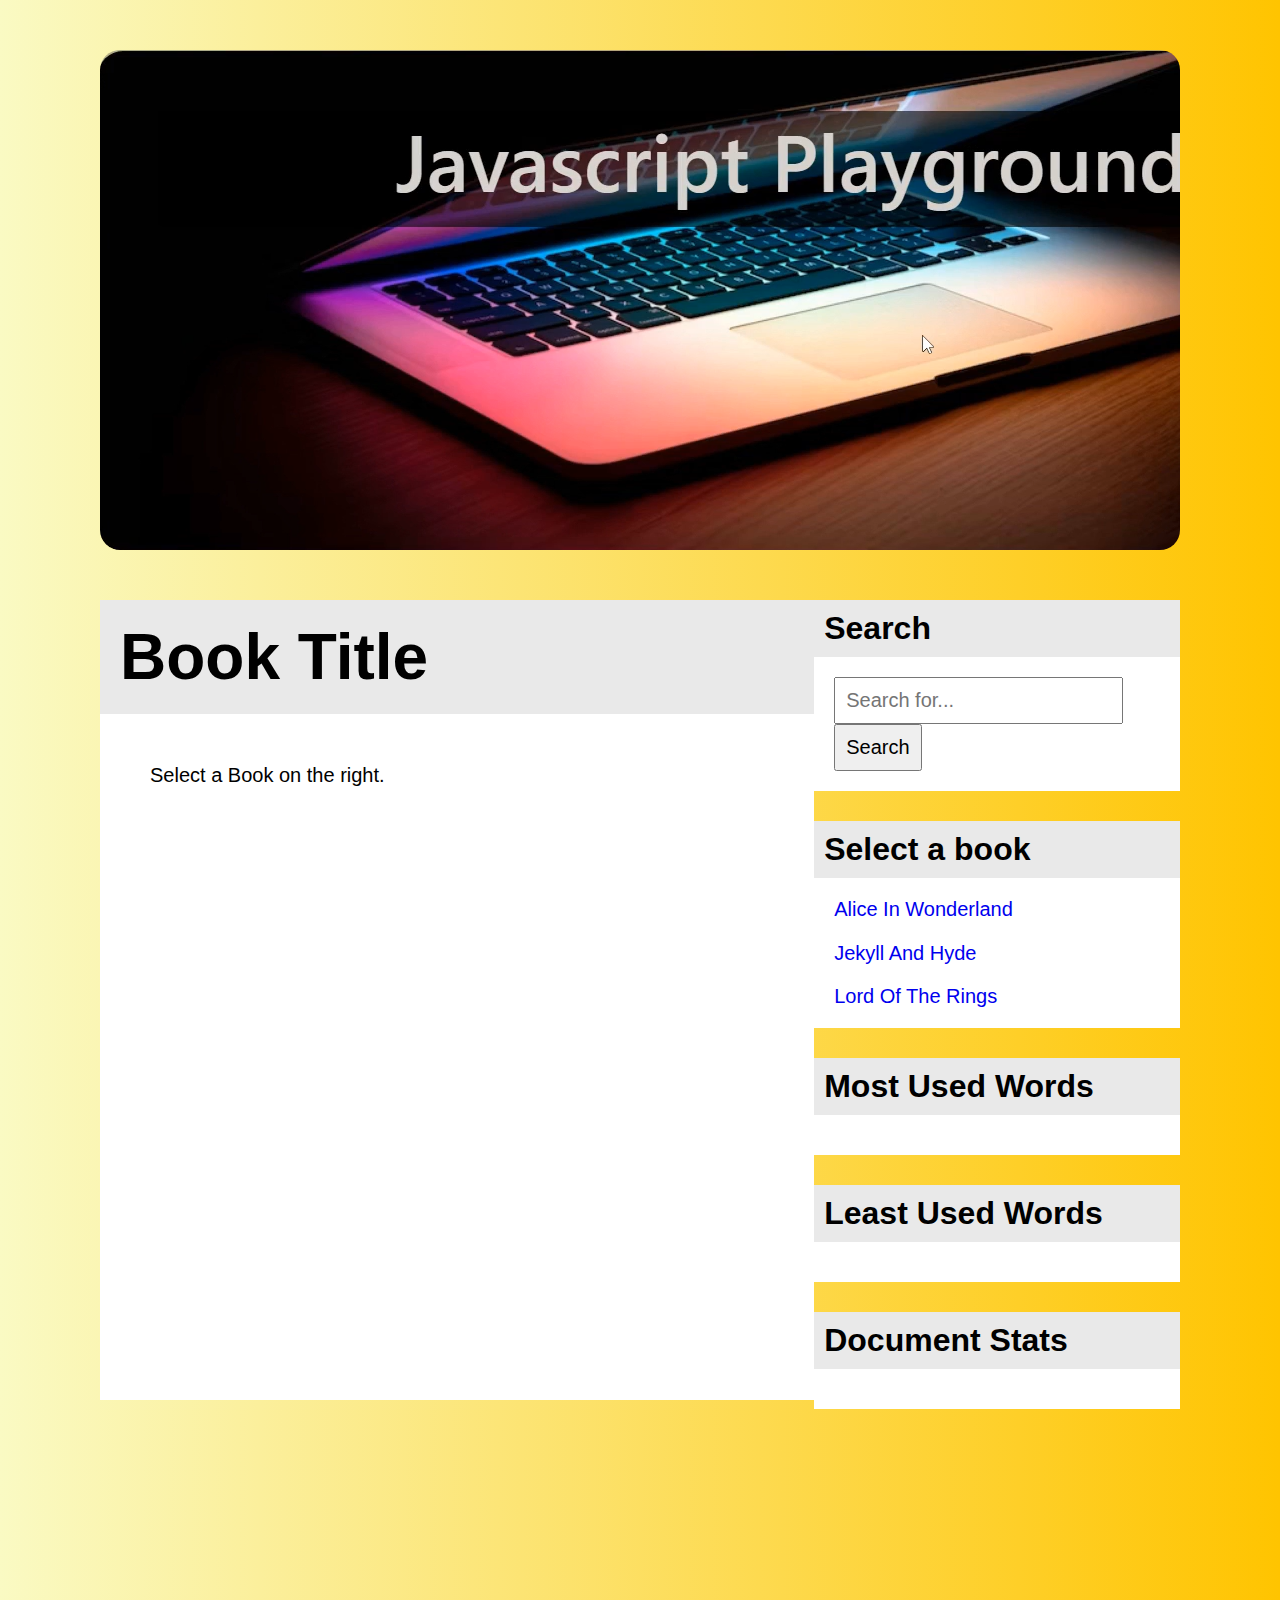
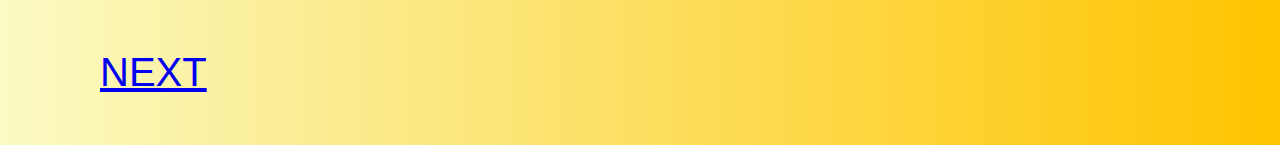
<file: index.html>
<!DOCTYPE html>
<html lang="en">
<head>
    <meta charset="UTF-8">
    <meta http-equiv="X-UA-Compatible" content="IE=edge">
    <meta name="viewport" content="width=device-width, initial-scale=1.0">
    <title>End Term Web Test</title>
    <link rel="stylesheet" href="./style.css">
</head>
<body>
    <header>
    </header>
    <main>
        <article>
            <h1 class="head h" id="bhead">Book Title</h1>
            <div class="bo b" id="btext">
                Select a Book on the right.
            </div>
        </article>
        <aside>
            <section class="search">
                <h1 class="head">Search</h1>
                <div class="bo">
                    <input type="text" placeholder="Search for...">
                    <button> Search</button>
                </div>
            </section>
            <section class="search">
                <h1 class="head">Select a book</h1>
                <div class="bo books">
                    <a href="./Books/AliceInWonderland.txt" id="alice">Alice In Wonderland</a>
                    <a href="./Books/JekyllAndHyde.txt" id="hyde">Jekyll And Hyde</a>
                    <a href="./Books/LOTR.txt" id="lord">Lord Of The Rings</a>
                </div>
            </section>
            <section class="search">
                <h1 class="head" >Most Used Words</h1>
                <div class="bo" id="m">
                    
                </div>
            </section>
            <section class="search">
                <h1 class="head">Least Used Words</h1>
                <div class="bo" id="l">
                    
                </div>
            </section>
            <section class="search">
                <h1 class="head">Document Stats</h1>
                <div class="bo" id="stats">
                    
                </div>
            </section>
            
        </aside>
    </main>
    <a href="./cardflip.html" id="game">NEXT</a>
    <script src="./main.js" type="module"></script>
</body>
</html>
</file>
<file: style.css>
body{
    background-image: linear-gradient(to right,rgb(250, 250, 195),rgb(255, 196, 0));
    padding: 50px 100px;
}
*{
    padding: 0;
    margin: 0;
    box-sizing: border-box;
    font-family: Arial, Helvetica, sans-serif;
}

header{
    height: 500px;
    display: flex;
    justify-content: center;
    align-items: center;
    background-image: url(./Images/back.png);
    border-radius: 20px;
}

main{
    padding: 50px 0px;
    display: flex;
    justify-content: space-between;
    align-items: flex-start;
}

aside{
    width: 420px;
    height: 1000px;
}

section{
    background-color: white;
    margin-bottom: 30px;
}

article{
    background-color: white;
    width: 820px;
    height: 800px;
    overflow: auto;
}

.bo{
    padding: 20px;
}

.head{
    padding: 10px;
    background-color: rgba(220, 220, 220, 0.623);
}


input[type="text"]{
    padding: 10px;
    font-size: 20px;
}

.books{
    height: 150px;
    font-size: 20px;
    display: flex;
    justify-content: space-between;
    align-items: flex-start;
    flex-direction: column;
}


button{
    padding: 10px;
    font-size: 20px;
}

article{
    font-size: 32px;
}

.b{
    padding: 50px;
    font-size: 20px;
}
.h{
    padding: 20px;
    
}
a{
    text-decoration: none;
}
#game{
    font-size: 40px;
    text-decoration: underline;
}
</file>
